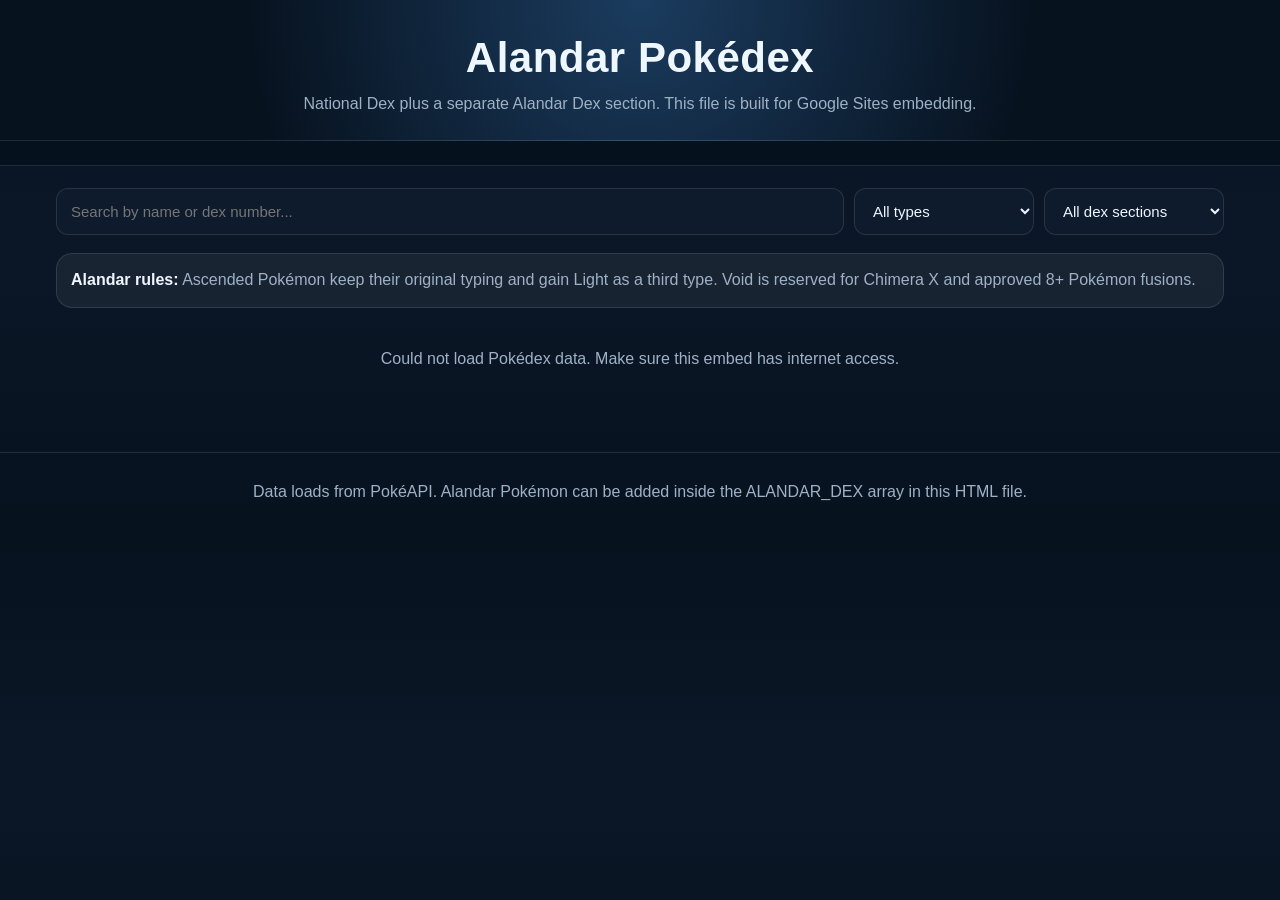
<file: alandar_google_sites_pokedex.html>
<!DOCTYPE html>
<html lang="en">
<head>
<meta charset="UTF-8" />
<meta name="viewport" content="width=device-width, initial-scale=1.0" />
<title>Alandar Pokédex</title>
<style>
  :root{
    --bg:#07121f;
    --panel:#101c2e;
    --panel2:#13243a;
    --text:#eef6ff;
    --muted:#9fb1c5;
    --accent:#7fd7ff;
    --light:#fff3a3;
    --void:#8b6cff;
    --border:rgba(255,255,255,.11);
  }
  *{box-sizing:border-box}
  body{margin:0;font-family:Arial,Helvetica,sans-serif;background:linear-gradient(180deg,#07121f,#0b1727 45%,#07121f);color:var(--text)}
  header{padding:34px 20px 24px;text-align:center;border-bottom:1px solid var(--border);background:radial-gradient(circle at top,#1b3c5f 0,#07121f 60%)}
  h1{margin:0;font-size:42px;letter-spacing:.5px}
  .subtitle{margin:10px auto 0;max-width:780px;color:var(--muted);line-height:1.5}
  nav{position:sticky;top:0;z-index:5;background:rgba(7,18,31,.92);backdrop-filter:blur(10px);border-bottom:1px solid var(--border);padding:12px;display:flex;gap:8px;justify-content:center;flex-wrap:wrap}
  button,.pill{border:1px solid var(--border);background:var(--panel);color:var(--text);border-radius:999px;padding:10px 14px;cursor:pointer;font-weight:700}
  button:hover,.active{background:#204568;border-color:#79cfff}
  main{max-width:1200px;margin:0 auto;padding:22px 16px 60px}
  .controls{display:grid;grid-template-columns:1fr 180px 180px;gap:10px;margin-bottom:18px}
  input,select{width:100%;padding:13px 14px;border-radius:12px;border:1px solid var(--border);background:#0e1b2c;color:var(--text);font-size:15px}
  .section-title{display:flex;align-items:end;justify-content:space-between;gap:12px;margin:26px 0 12px;border-bottom:1px solid var(--border);padding-bottom:10px}
  .section-title h2{margin:0;font-size:26px}.count{color:var(--muted);font-size:14px}
  .grid{display:grid;grid-template-columns:repeat(auto-fill,minmax(170px,1fr));gap:12px}
  .card{background:linear-gradient(180deg,var(--panel),var(--panel2));border:1px solid var(--border);border-radius:18px;padding:14px;text-align:center;min-height:210px;box-shadow:0 8px 20px rgba(0,0,0,.18)}
  .dexno{color:var(--muted);font-weight:700;font-size:13px;text-align:left}.sprite{height:96px;display:flex;align-items:center;justify-content:center}.sprite img{image-rendering:auto;max-height:96px;max-width:96px}.name{font-size:17px;font-weight:800;margin:6px 0 10px;text-transform:capitalize}
  .types{display:flex;gap:6px;justify-content:center;flex-wrap:wrap}.type{font-size:12px;font-weight:800;border-radius:999px;padding:5px 8px;color:white;text-transform:capitalize;background:#607d8b}
  .normal{background:#929da3}.fire{background:#ff9d55}.water{background:#5090d6}.electric{background:#f4d23c;color:#111}.grass{background:#63bc5a}.ice{background:#73cec0;color:#111}.fighting{background:#ce416b}.poison{background:#aa6bc8}.ground{background:#d97845}.flying{background:#8fa9de}.psychic{background:#fa7179}.bug{background:#91c12f;color:#111}.rock{background:#c5b78c;color:#111}.ghost{background:#5269ad}.dragon{background:#0b6dc3}.dark{background:#5a5465}.steel{background:#5a8ea2}.fairy{background:#ec8fe6;color:#111}.light{background:#fff3a3;color:#111}.void{background:#8b6cff}.placeholder{border-style:dashed;opacity:.9}
  .status{padding:24px;text-align:center;color:var(--muted)}
  .note{background:rgba(255,255,255,.06);border:1px solid var(--border);border-radius:16px;padding:14px;line-height:1.55;color:var(--muted);margin:18px 0}.note b{color:var(--text)}
  .hidden{display:none!important}
  footer{text-align:center;color:var(--muted);padding:30px;border-top:1px solid var(--border)}
  @media(max-width:720px){h1{font-size:32px}.controls{grid-template-columns:1fr}.grid{grid-template-columns:repeat(auto-fill,minmax(145px,1fr))}}
</style>
</head>
<body>
<header>
  <h1>Alandar Pokédex</h1>
  <p class="subtitle">National Dex plus a separate Alandar Dex section. This file is built for Google Sites embedding.</p>
</header>
<nav id="tabs"></nav>
<main>
  <div class="controls">
    <input id="search" placeholder="Search by name or dex number..." />
    <select id="typeFilter"><option value="all">All types</option></select>
    <select id="modeFilter"><option value="all">All dex sections</option><option value="national">National Dex</option><option value="alandar">Alandar Dex</option></select>
  </div>
  <div class="note"><b>Alandar rules:</b> Ascended Pokémon keep their original typing and gain Light as a third type. Void is reserved for Chimera X and approved 8+ Pokémon fusions.</div>
  <div id="content"><div class="status">Loading Pokédex...</div></div>
</main>
<footer>Data loads from PokéAPI. Alandar Pokémon can be added inside the ALANDAR_DEX array in this HTML file.</footer>
<script>
const MAX_NATIONAL_DEX = 1025;
const GENERATIONS = [
  {id:'gen1', label:'Gen I', range:[1,151]},
  {id:'gen2', label:'Gen II', range:[152,251]},
  {id:'gen3', label:'Gen III', range:[252,386]},
  {id:'gen4', label:'Gen IV', range:[387,493]},
  {id:'gen5', label:'Gen V', range:[494,649]},
  {id:'gen6', label:'Gen VI', range:[650,721]},
  {id:'gen7', label:'Gen VII', range:[722,809]},
  {id:'gen8', label:'Gen VIII', range:[810,905]},
  {id:'gen9', label:'Gen IX', range:[906,1025]},
  {id:'alandar', label:'Alandar Dex', range:null}
];
const TYPE_LIST = ['normal','fire','water','electric','grass','ice','fighting','poison','ground','flying','psychic','bug','rock','ghost','dragon','dark','steel','fairy','light','void'];
const ALANDAR_DEX = [
  {id:'A-001', name:'Vegonerb', types:['grass'], note:'Grass starter line placeholder', sprite:''},
  {id:'A-002', name:'Boxturt', types:['water'], note:'Alandar Pokémon placeholder', sprite:''},
  {id:'A-003', name:'Chimera X', types:['rock','fire','dragon'], note:'Box Legendary. Shifts into Void through its ability.', sprite:''},
  {id:'A-004', name:'Known', types:['light'], note:'First Light type Pokémon and second box Legendary.', sprite:''}
];
let allPokemon = [];
let activeTab = 'all';
function cap(s){return s.split('-').map(x=>x.charAt(0).toUpperCase()+x.slice(1)).join(' ')}
function pad(n){return String(n).padStart(4,'0')}
function officialSprite(id){return `https://raw.githubusercontent.com/PokeAPI/sprites/master/sprites/pokemon/other/official-artwork/${id}.png`}
function typeSpan(t){return `<span class="type ${t}">${cap(t)}</span>`}
function card(p){return `<article class="card ${p.source==='alandar'?'placeholder':''}"><div class="dexno">${p.source==='national'?'#'+pad(p.id):p.id}</div><div class="sprite">${p.sprite?`<img loading="lazy" src="${p.sprite}" alt="${p.name}">`:'<span style="font-size:42px">?</span>'}</div><div class="name">${cap(p.name)}</div><div class="types">${p.types.map(typeSpan).join('')}</div>${p.note?`<div style="color:var(--muted);font-size:12px;margin-top:8px">${p.note}</div>`:''}</article>`}
function section(title, list){return `<section><div class="section-title"><h2>${title}</h2><span class="count">${list.length} Pokémon</span></div><div class="grid">${list.map(card).join('')}</div></section>`}
function renderTabs(){const nav=document.getElementById('tabs'); nav.innerHTML = `<button class="${activeTab==='all'?'active':''}" onclick="activeTab='all';render()">All</button>` + GENERATIONS.map(g=>`<button class="${activeTab===g.id?'active':''}" onclick="activeTab='${g.id}';render()">${g.label}</button>`).join('')}
function render(){renderTabs(); const q=document.getElementById('search').value.trim().toLowerCase(); const tf=document.getElementById('typeFilter').value; const mf=document.getElementById('modeFilter').value; let content=document.getElementById('content'); let data=allPokemon.filter(p=>{const matchesSearch=!q || p.name.toLowerCase().includes(q) || String(p.id).toLowerCase().includes(q) || (p.source==='national' && pad(p.id).includes(q)); const matchesType=tf==='all'||p.types.includes(tf); const matchesMode=mf==='all'||p.source===mf; return matchesSearch&&matchesType&&matchesMode}); if(activeTab!=='all'){ if(activeTab==='alandar') data=data.filter(p=>p.source==='alandar'); else { const g=GENERATIONS.find(x=>x.id===activeTab); data=data.filter(p=>p.source==='national' && p.id>=g.range[0] && p.id<=g.range[1]); }} if(!data.length){content.innerHTML='<div class="status">No Pokémon found.</div>';return} if(activeTab==='all' && !q && tf==='all' && mf==='all'){ let html=''; for(const g of GENERATIONS){ let list = g.id==='alandar'? data.filter(p=>p.source==='alandar') : data.filter(p=>p.source==='national' && p.id>=g.range[0] && p.id<=g.range[1]); if(list.length) html += section(g.label, list); } content.innerHTML=html; } else { content.innerHTML = section(activeTab==='all'?'Results':(GENERATIONS.find(g=>g.id===activeTab)?.label||'Results'), data); }}
async function load(){try{document.getElementById('typeFilter').innerHTML += TYPE_LIST.map(t=>`<option value="${t}">${cap(t)}</option>`).join(''); const res=await fetch(`https://pokeapi.co/api/v2/pokemon?limit=${MAX_NATIONAL_DEX}`); const json=await res.json(); const details = await Promise.all(json.results.map(async (p,i)=>{ const id=i+1; try{ const d=await fetch(p.url).then(r=>r.json()); return {source:'national', id, name:p.name, types:d.types.map(x=>x.type.name), sprite:officialSprite(id)} }catch(e){return {source:'national', id, name:p.name, types:[], sprite:officialSprite(id)}} })); const alandar = ALANDAR_DEX.map(p=>({...p, source:'alandar'})); allPokemon=[...details, ...alandar]; ['search','typeFilter','modeFilter'].forEach(id=>document.getElementById(id).addEventListener('input',render)); render();}catch(e){document.getElementById('content').innerHTML='<div class="status">Could not load Pokédex data. Make sure this embed has internet access.</div>'}}
load();
</script>
</body>
</html>
</file>
